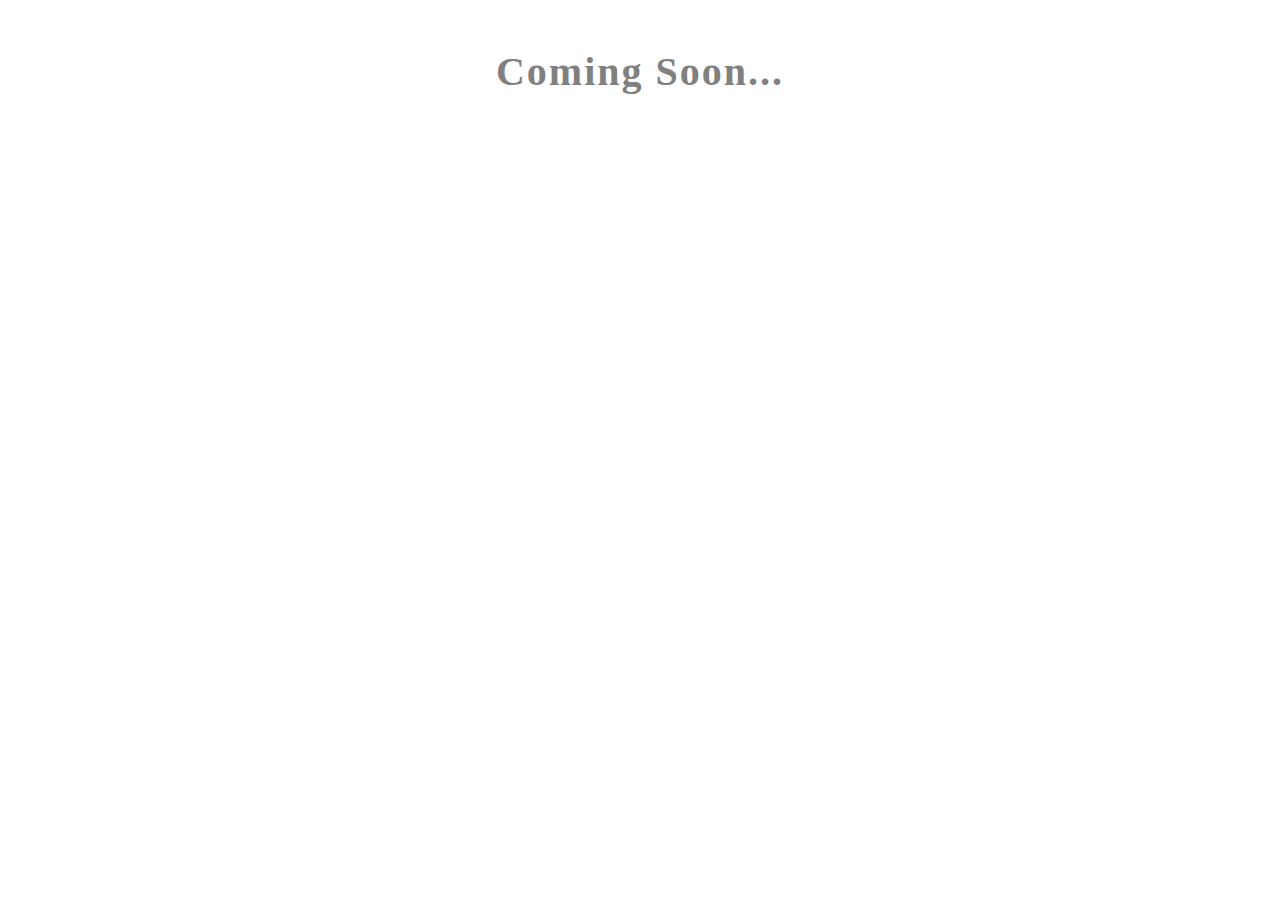
<file: index.html>
<!DOCTYPE html>
<html>
<head>
	<title>ClickToVisit.in</title>

	<style>
		h1 {
			text-align: center;
			margin-top: 3rem;
			letter-spacing: 2px;
			font-size: 40px;
			color: grey;
		}
	</style>
</head>
<body>
	<h1>Coming Soon...</h1>
</body>
</html>
</file>
